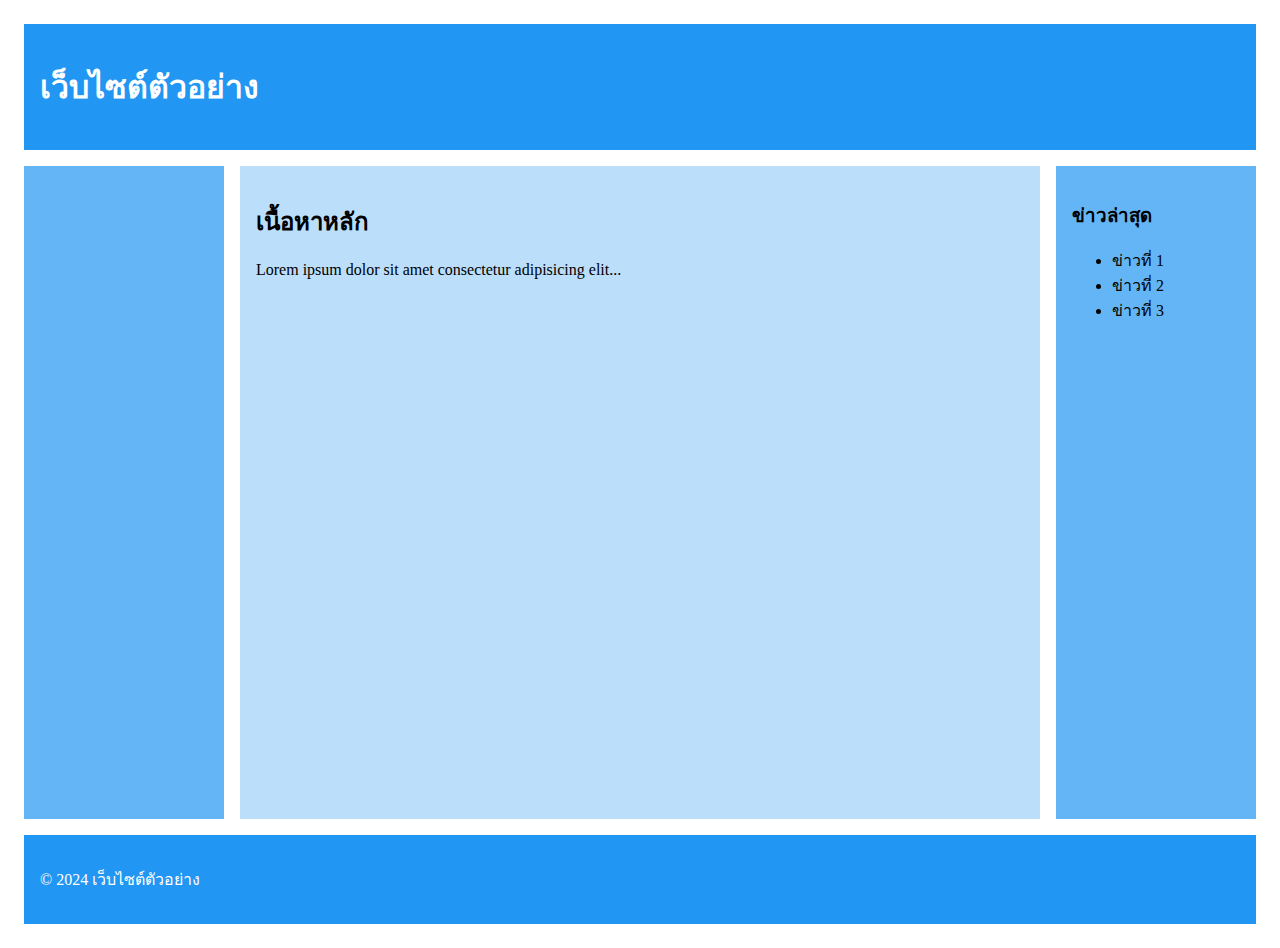
<file: index.html>
<!DOCTYPE html>
<html lang="th">
  <head>
    <meta charset="UTF-8" />
    <meta name="viewport" content="width=device-width, initial-scale=1.0" />
    <title>Grid Layout Lab</title>
    <link rel="stylesheet" href="css/styles.css" />
  </head>
  <body>
    <div class="grid-container">
      <header class="header">
        <h1>เว็บไซต์ตัวอย่าง</h1>
      </header>
      <nav class="nav">
        <ul>
          <li><a href="#">หน้าหลัก</a></li>
          <li><a href="#">เกี่ยวกับเรา</a></li>
          <li><a href="#">บริการ</a></li>
          <li><a href="#">ติดต่อ</a></li>
        </ul>
      </nav>
      <main class="main">
        <h2>เนื้อหาหลัก</h2>
        <p>Lorem ipsum dolor sit amet consectetur adipisicing elit...</p>
      </main>
      <aside class="sidebar">
        <h3>ข่าวล่าสุด</h3>
        <ul>
          <li>ข่าวที่ 1</li>
          <li>ข่าวที่ 2</li>
          <li>ข่าวที่ 3</li>
        </ul>
      </aside>
      <footer class="footer">
        <p>&copy; 2024 เว็บไซต์ตัวอย่าง</p>
      </footer>
    </div>
    

  </body>
</html>
</file>
<file: css/styles.css>
.grid-container {
    display: grid;
    grid-template-areas:
        "header header header"
        "nav main sidebar"
        "footer footer footer";
    grid-template-columns: 200px 1fr 200px;
    grid-template-rows: auto 1fr auto;
    min-height: 100vh;
    gap: 1rem;
    padding: 1rem;
}
.header {
    grid-area: header;
    background: #2196F3;
    padding: 1rem;
    color: white;
}
.nav {
    grid-area: nav;
    background: #64B5F6;
    padding: 1rem;
}
.main {
    grid-area: main;
    background: #BBDEFB;
    padding: 1rem;
}
.sidebar {
    grid-area: sidebar;
    background: #64B5F6;
    padding: 1rem;
}
.footer {
    grid-area: footer;
    background: #2196F3;
    padding: 1rem;
    color: white;
}
/* สํ
าหรับแท็บเล็ต */
@media (max-width: 768px) {
    .grid-container {
    grid-template-areas:
    "header header"
    "nav nav"
    "main sidebar"
    "footer footer";
    grid-template-columns: 1fr 200px;
    }
   }
   /* สํ
   าหรับมือถือ */
   @media (max-width: 480px) {
    .grid-container {
    grid-template-areas:
    "header"
    "nav"
    "main"
    "sidebar"
    "footer";
    grid-template-columns: 1fr;
    }
   }
   /* Animations */
   @keyframes slideIn {
    from {
    transform: translateX(-100%);
    opacity: 0;
    }
    to {
    transform: translateX(0);
    opacity: 1;
    }
   }
   @keyframes fadeIn {
    from { opacity: 0; }
    to { opacity: 1; }
   }
   @keyframes bounce {
    0%, 100% { transform: translateY(0); }
    50% { transform: translateY(-10px); }
   }
   /* ใชงาน ้ animations */
   .header {
    animation: slideIn 1s ease-out;
   }
   .nav ul li {
    opacity: 0;
    animation: fadeIn 0.5s ease-out forwards;
   }
   .nav ul li:nth-child(1) { animation-delay: 0.1s; }
   .nav ul li:nth-child(2) { animation-delay: 0.2s; }
   .nav ul li:nth-child(3) { animation-delay: 0.3s; }
   .nav ul li:nth-child(4) { animation-delay: 0.4s; }
   .main {
    animation: fadeIn 1s ease-out;
   }
   .sidebar {
    animation: slideIn 1s ease-out;
   }
   /* Hover Effects */
.nav ul li {
    transition: transform 0.3s ease;
   }
   .nav ul li:hover {
    transform: translateX(10px);
   }
   .sidebar ul li {
    transition: all 0.3s ease;
   }
   .sidebar ul li:hover {
    transform: scale(1.05);
    color: #2196F3;
   }
</file>
